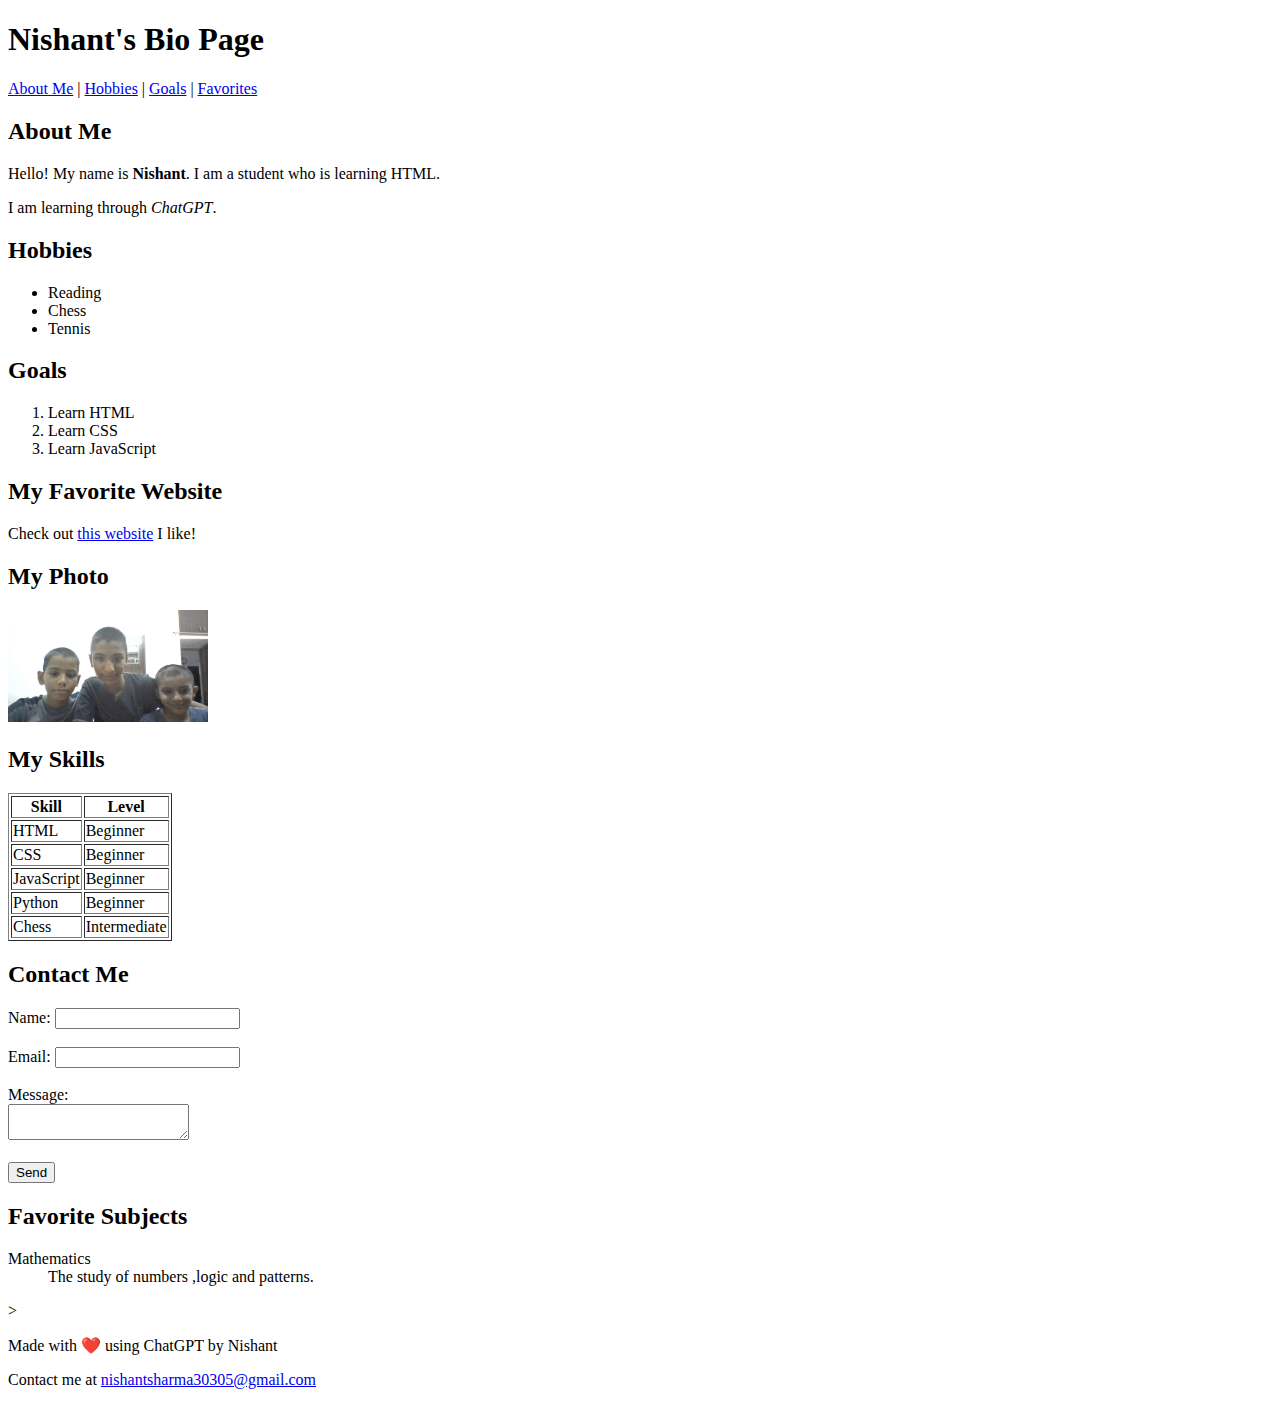
<file: index.html>
<!DOCTYPE html>
<html lang="en">
<head>
    <meta charset="UTF-8">
    <meta name="viewport" content="width=device-width, initial-scale=1.0">
    <title>My First Page</title>
</head>
<body>
    <header>
        <h1>Nishant's Bio Page</h1>
        <nav>
            <a href="#about">About Me</a> |
            <a href="#hobbies">Hobbies</a> |
            <a href="#goals">Goals</a> |
            <a href="#favorites">Favorites</a>
        </nav>
    </header>

    <main>
        <section id="about">
            <h2>About Me</h2>
            <p>Hello! My name is <strong>Nishant</strong>. I am a student who is learning HTML.</p>
            <p>I am learning through <em>ChatGPT</em>.</p>
        </section>
        
        <section id="hobbies">
            <h2>Hobbies</h2>
            <ul>
                <li>Reading</li>
                <li>Chess</li>
                <li>Tennis</li>
            </ul>
        </section>

        <section id="goals">
            <h2>Goals</h2>
            <ol>
                <li>Learn HTML</li>
                <li>Learn CSS</li>
                <li>Learn JavaScript</li>
            </ol>
        </section>

        <section id="favorites">
            <h2>My Favorite Website</h2>
            <p>Check out <a href="https://www.google.com" target="_blank">this website</a> I like!</p>

            <h2>My Photo</h2>
            <img src="my_photo.jpg" alt="Photo of Nishant" width="200">
        </section>

        <h2>My Skills</h2>
        <table border="1">
            <tr>
                <th>Skill</th>
                <th>Level</th>
            </tr>
            <tr>
                <td>HTML</td>
                <td>Beginner</td>
            </tr>
            <tr>
                <td>CSS</td>
                <td>Beginner</td>
            </tr>
            <tr>
                <td>JavaScript</td>
                <td>Beginner</td>
            </tr>
            <tr>
                <td>Python</td>
                <td>Beginner</td>
            </tr>
            <tr>
                <td>Chess</td>
                <td>Intermediate</td>
            </tr>
        </table>

        <h2>Contact Me</h2>
        <form>
            <label for="name">Name:</label>
            <input type="text" id="name" name="name"><br><br>

            <label for="email">Email:</label>
            <input type="email" id="email" name="email"><br><br>

            <label for="message">Message:</label><br>
            <textarea id="message" name="message"></textarea><br><br>

            <button type="submit">Send</button>
        </form>

        <section id="subjects">
            <h2>Favorite Subjects</h2>
            <dl>
                <dt>Mathematics</dt>
                <dd>The study of numbers ,logic and patterns.</dd>
            </dl>
        </section>>

    </main>

    <footer>
        <p>Made with ❤️ using ChatGPT by Nishant</p>
        <p>Contact me at <a href="mailto:nishantsharma30305@gmail.com">nishantsharma30305@gmail.com</a></p>
    </footer>
</body>
</html>
</file>
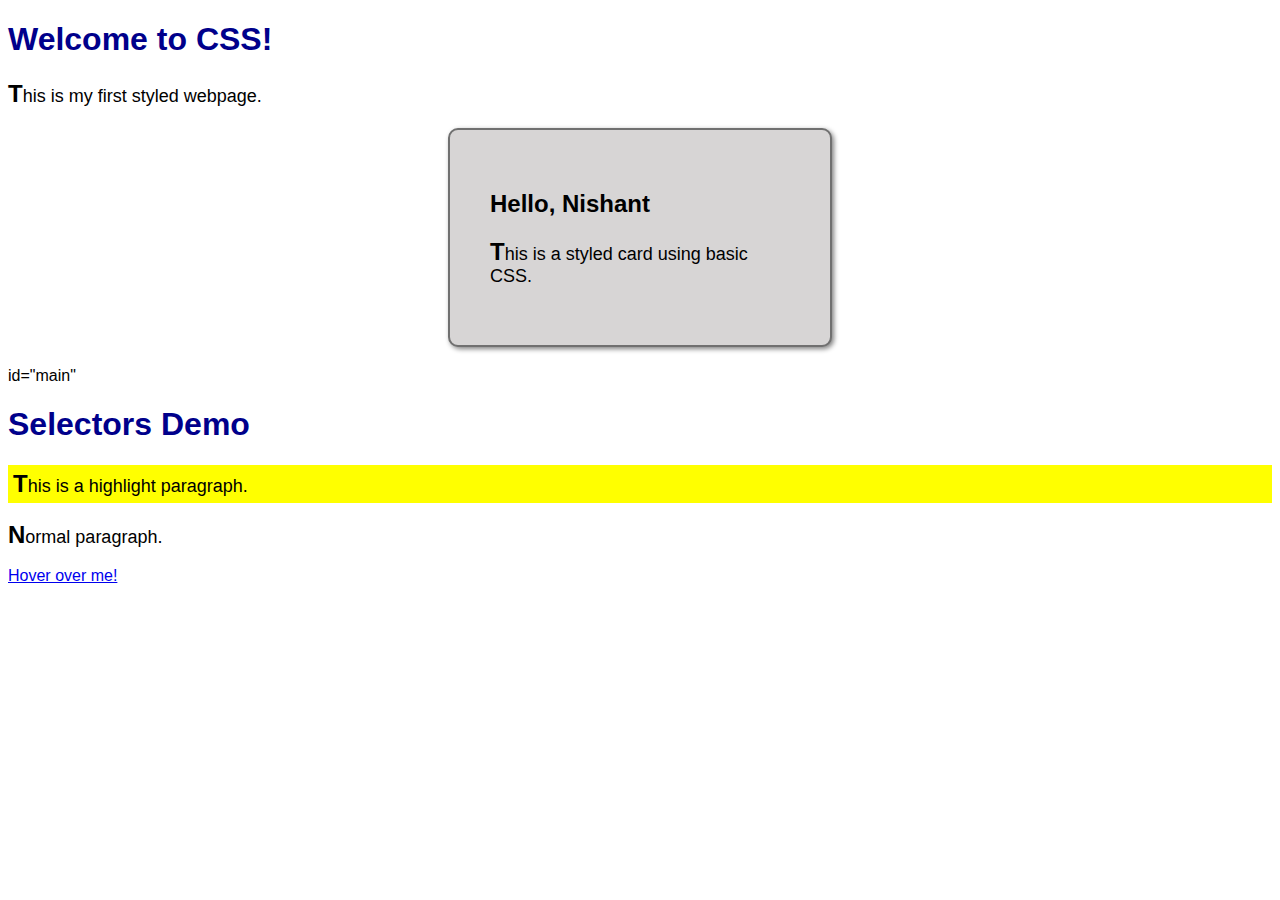
<file: CSS_Basics/index.html>
<!DOCTYPE html>
<html lang="en">
<head>
    <meta charset="UTF-8">
    <meta name="viewpoint" content="width=device-width,initial-scale=1.0">
    <title><CSS Baiscs Demo</title>
    <link rel="stylesheet" href="style.css">
</head>
<body>
    <h1>Welcome to CSS!</h1>
    <p>This is my first styled webpage.</p>

    <div class="card">
        <h2>Hello, Nishant</h2>
        <p>This is a styled card using basic CSS.</p>
    </div>

    <div> id="main"
        <h1>Selectors Demo</h1>
        <p class="highlight">This is a highlight paragraph.</p>
        <p>Normal paragraph.</p>
        <a href="#">Hover over me!</a>
    </div>
</body>
</html>
</file>
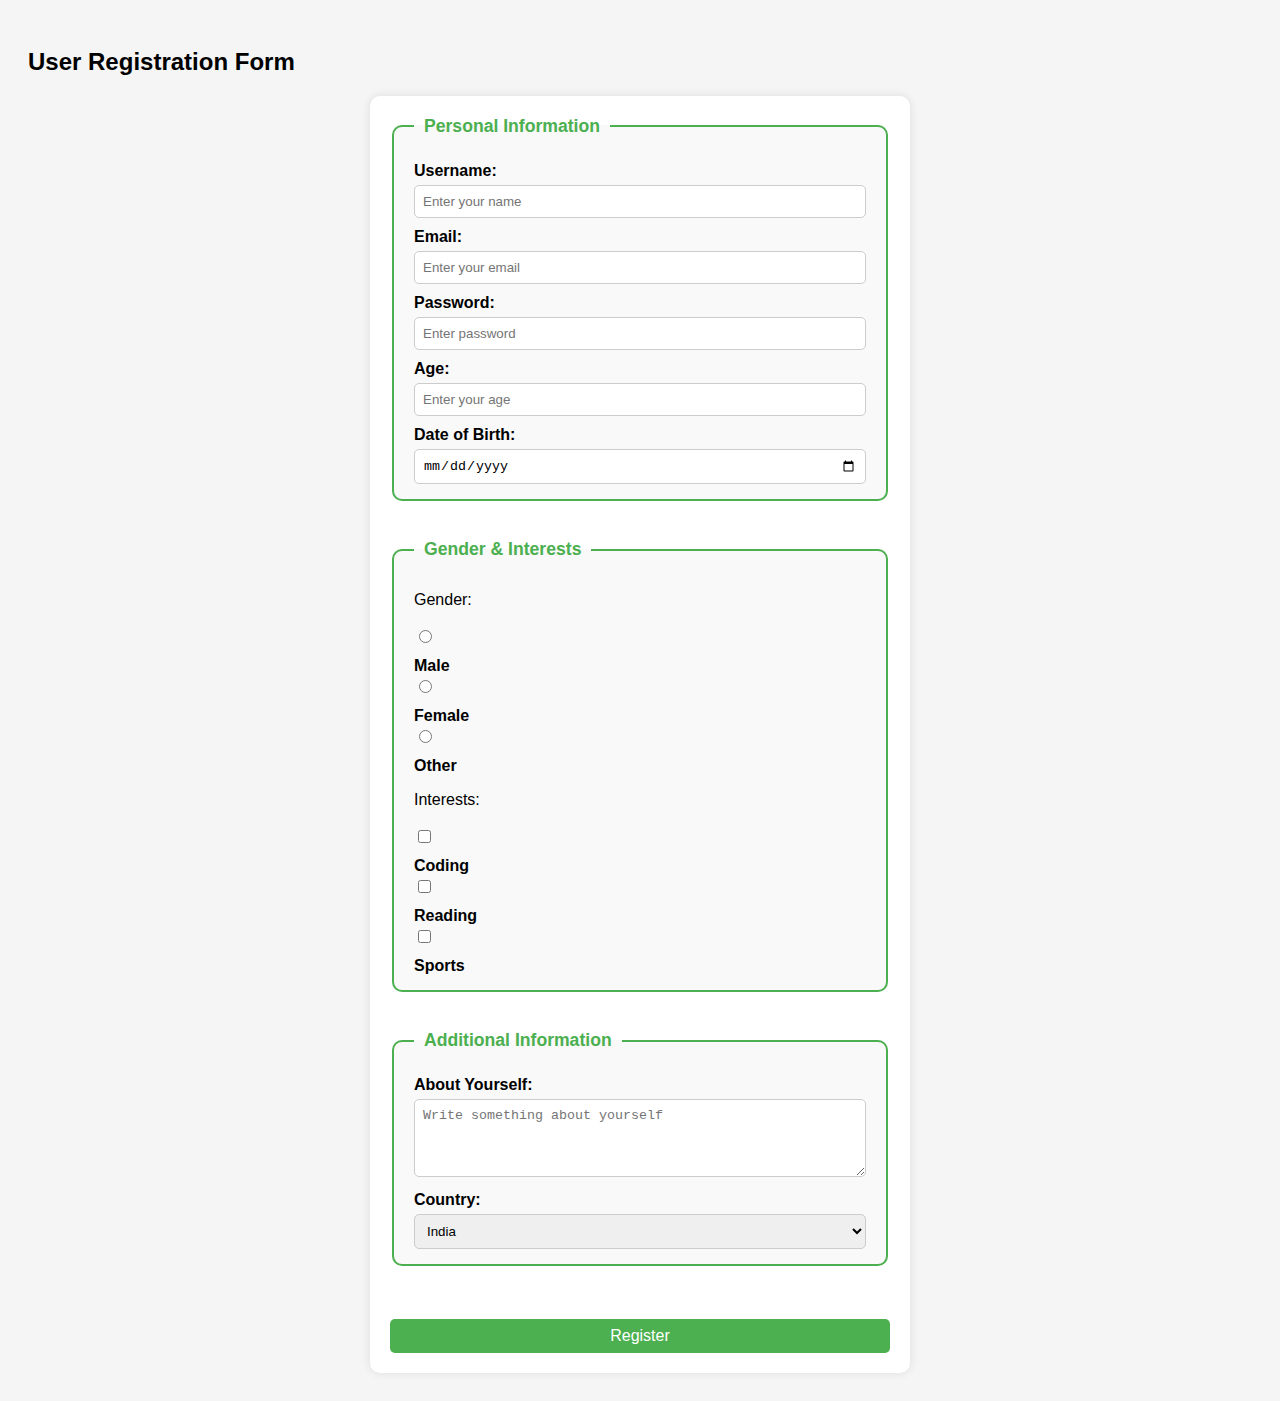
<file: form_html.html>
<!DOCTYPE html>
<html lang="en">
<head>
    <meta charset="UTF-8">
    <meta name="viewport" content="width=device-width, initial-scale=1.0">
    <title>Form Practice</title>
    <style>
        body {
            font-family: Arial, sans-serif;
            background-color: #f5f5f5;
            padding: 20px;
        }

        form {
            background-color: white;
            padding: 20px;
            max-width: 500px;
            margin: auto;
            border-radius: 10px;
            box-shadow: 0 0 10px rgba(0,0,0,0.1);
        }

        label {
            display: block;
            margin-top: 10px;
            font-weight: bold;
        }

        input, select, textarea {
            width: 100%;
            padding: 8px;
            margin-top: 5px;
            border-radius: 5px;
            border: 1px solid #ccc;
            box-sizing: border-box;
        }

        input[type="radio"], input[type="checkbox"] {
            width: auto;
            margin-right: 5px;
        }

        input[type="submit"] {
            background-color: #4CAF50;
            color: white;
            border: none;
            cursor: pointer;
            margin-top: 15px;
            font-size: 16px;
        }

        input[type="submit"]:hover {
            background-color: #45a049;
        }
        /* Style fieldset */
        fieldset {
            border: 2px solid #4CAF50;  /* green border */
            border-radius: 10px;
            padding: 15px 20px;
            margin-bottom: 20px;
            background-color: #f9f9f9;
        }

        /* Style legend */
        legend {
            font-weight: bold;
            font-size: 1.1em;
            padding: 0 10px;
            color: #4CAF50;
        }

        /* Adjust spacing for inputs inside fieldset */
        fieldset input, fieldset select, fieldset textarea {
            margin-top: 5px;
        }
            
    </style>
</head>
<body>

    <h2>User Registration Form</h2>

    <form>
        <!-- Personal Information -->
        <fieldset>
          <legend>Personal Information</legend>
          <label for="username">Username:</label>
          <input type="text" id="username" name="username" placeholder="Enter your name" required>
      
          <label for="email">Email:</label>
          <input type="email" id="email" name="email" placeholder="Enter your email" required>
      
          <label for="password">Password:</label>
          <input type="password" id="password" name="password" placeholder="Enter password" required>
      
          <label for="age">Age:</label>
          <input type="number" id="age" name="age" min="10" max="100" placeholder="Enter your age">
      
          <label for="dob">Date of Birth:</label>
          <input type="date" id="dob" name="dob">
        </fieldset><br>
      
        <!-- Gender & Interests -->
        <fieldset>
          <legend>Gender & Interests</legend>
          <p>Gender:</p>
          <input type="radio" id="male" name="gender" value="male">
          <label for="male">Male</label>
          <input type="radio" id="female" name="gender" value="female">
          <label for="female">Female</label>
          <input type="radio" id="other" name="gender" value="other">
          <label for="other">Other</label>
      
          <p>Interests:</p>
          <input type="checkbox" id="coding" name="interest" value="coding">
          <label for="coding">Coding</label>
          <input type="checkbox" id="reading" name="interest" value="reading">
          <label for="reading">Reading</label>
          <input type="checkbox" id="sports" name="interest" value="sports">
          <label for="sports">Sports</label>
        </fieldset><br>
      
        <!-- Additional Information -->
        <fieldset>
          <legend>Additional Information</legend>
          <label for="about">About Yourself:</label>
          <textarea id="about" name="about" rows="4" cols="40" placeholder="Write something about yourself"></textarea>
      
          <label for="country">Country:</label>
          <select id="country" name="country">
            <option value="india">India</option>
            <option value="usa">USA</option>
            <option value="uk">UK</option>
            <option value="other">Other</option>
          </select>
        </fieldset><br>
      
        <input type="submit" value="Register">
      </form>
      

</body>
</html>
</file>
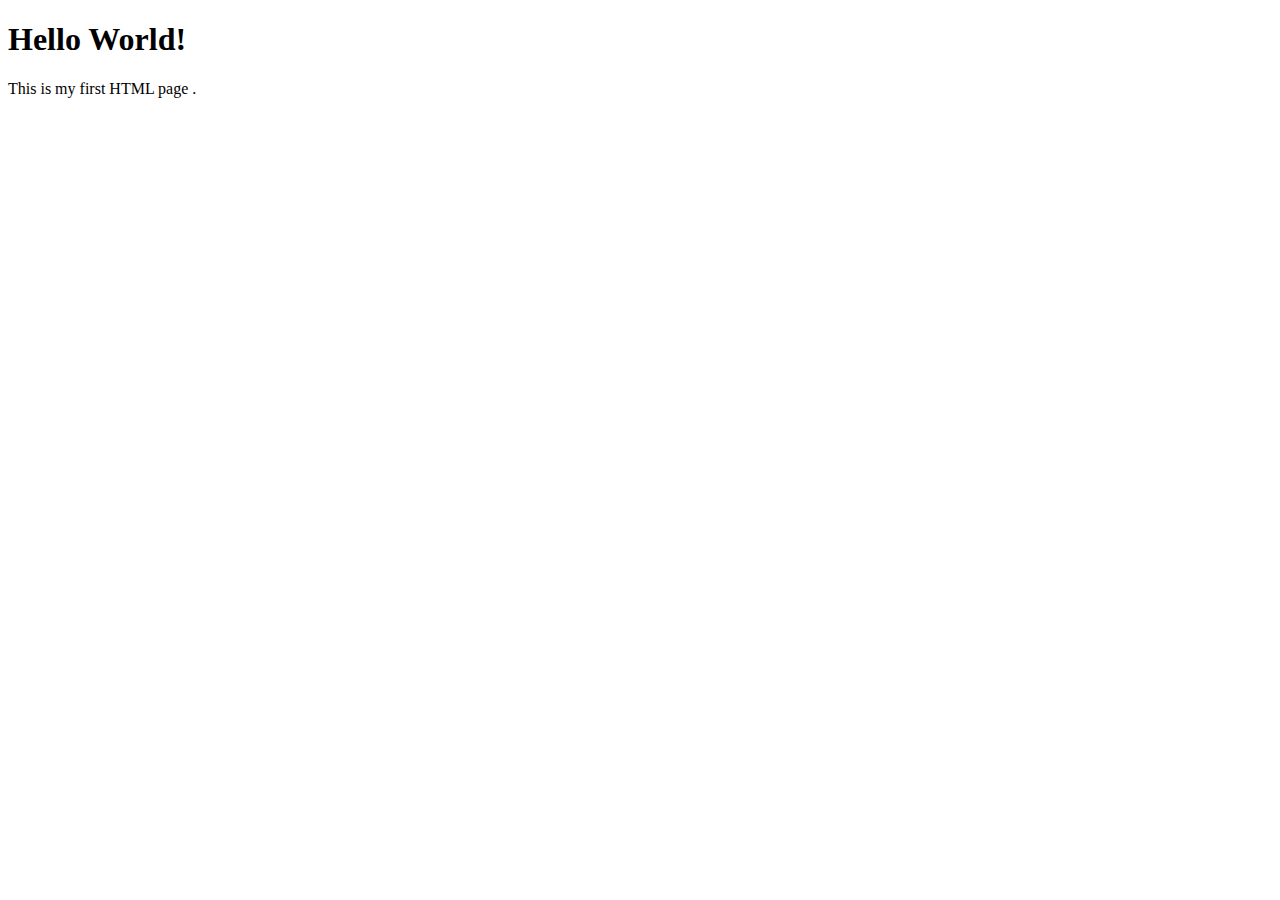
<file: learninghtml.html>
<!DOCTYPE html>
<html lang="eng">
    <head>
        <meta charset="UTF-8">
        <meta name="viewport" content="width=device-width,initial=scale=1.0">
        <title>My First Page</title>
    <head>
    <body>
        <h1>Hello World!</h1>
        <p>This is my first HTML page .</p>
    <body>
<html>
</file>
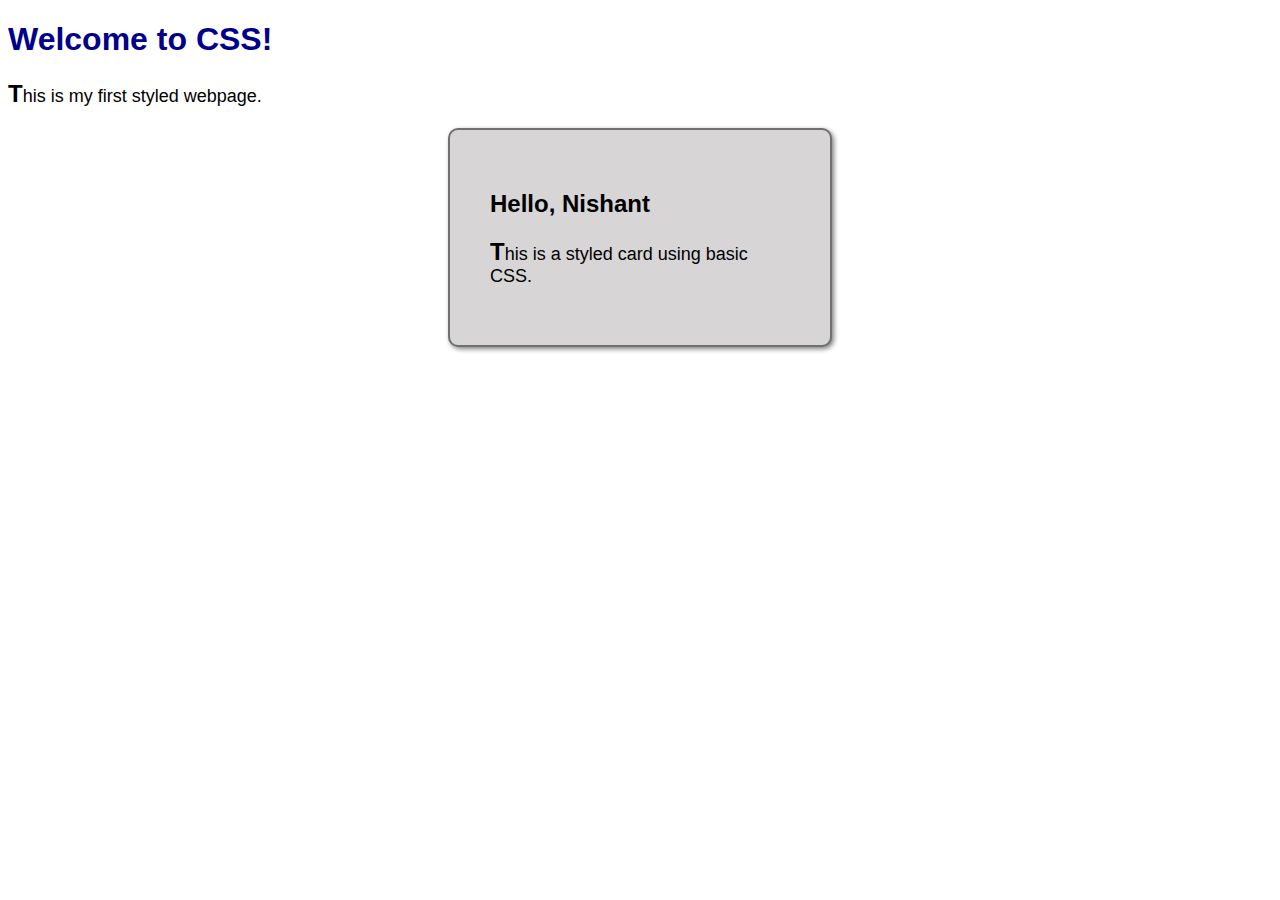
<file: CSS_Basics/css_foundation.html>
<!DOCTYPE html>
<html lang="en">
<head>
    <meta charset="UTF-8">
    <meta name="viewpoint" content="width=device-width,initial-scale=1.0">
    <title><CSS Baiscs Demo</title>
    <link rel="stylesheet" href="style.css">
</head>
<body>
    <h1>Welcome to CSS!</h1>
    <p>This is my first styled webpage.</p>

    <div class="card">
        <h2>Hello, Nishant</h2>
        <p>This is a styled card using basic CSS.</p>
    </div>
</body>
</html>
</file>
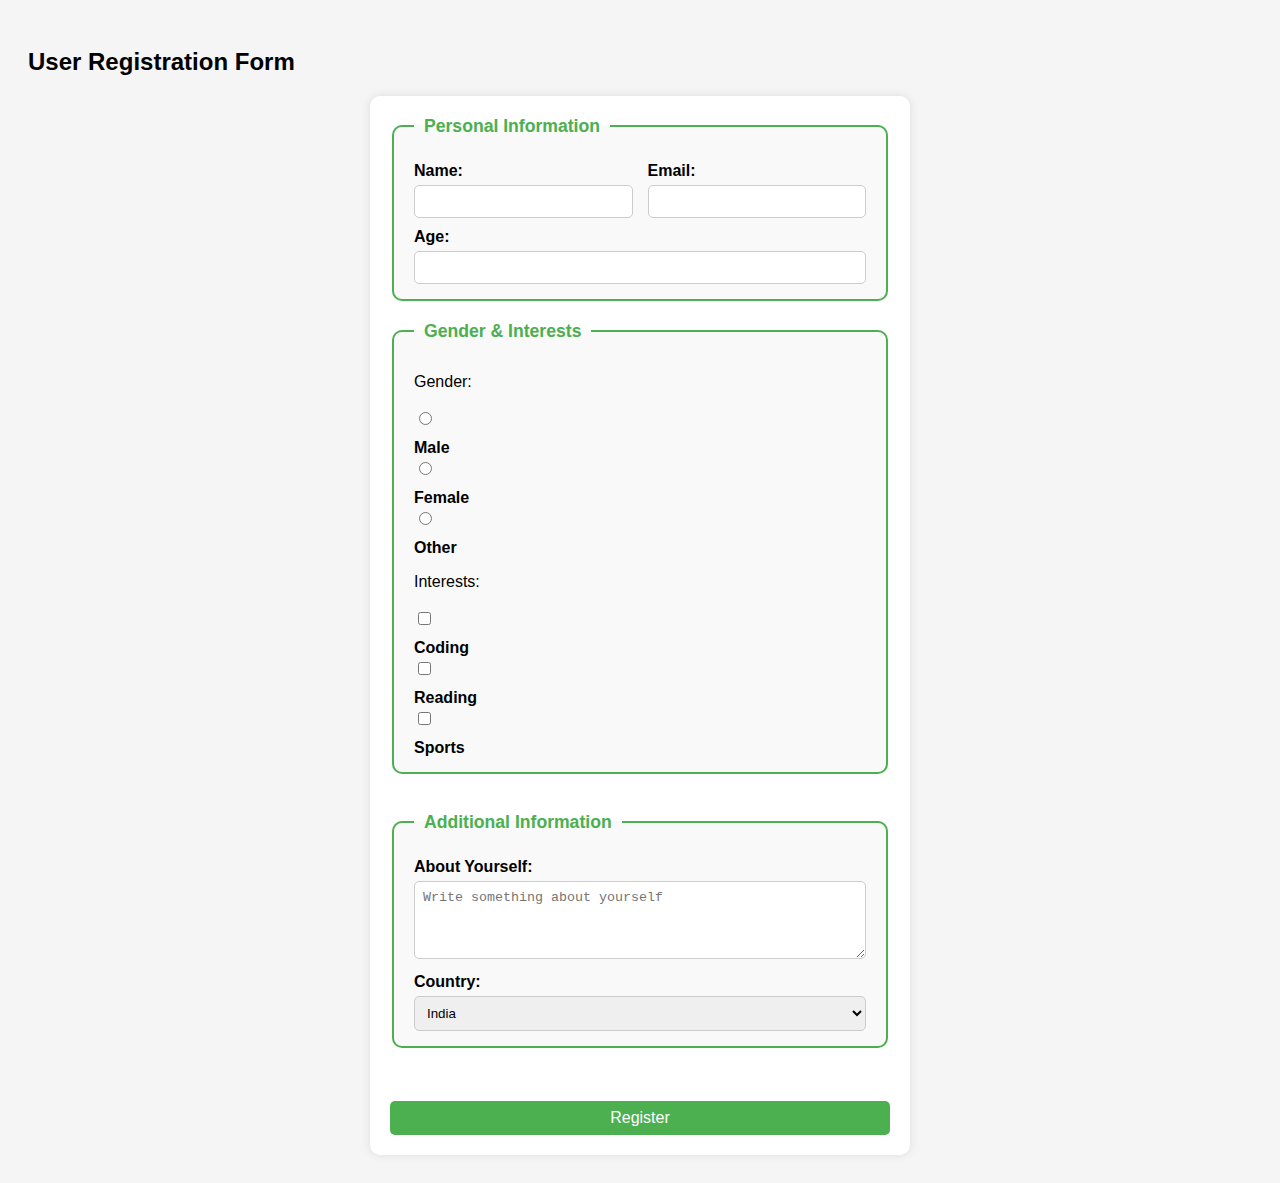
<file: HTML/form_html.html>
<!DOCTYPE html>
<html lang="en">
<head>
    <meta charset="UTF-8">
    <meta name="viewport" content="width=device-width, initial-scale=1.0">
    <title>Form Practice</title>
    <style>
        body {
            font-family: Arial, sans-serif;
            background-color: #f5f5f5;
            padding: 20px;
        }

        form {
            background-color: white;
            padding: 20px;
            max-width: 500px;
            margin: auto;
            border-radius: 10px;
            box-shadow: 0 0 10px rgba(0,0,0,0.1);
        }

        label {
            display: block;
            margin-top: 10px;
            font-weight: bold;
        }

        input, select, textarea {
            width: 100%;
            padding: 8px;
            margin-top: 5px;
            border-radius: 5px;
            border: 1px solid #ccc;
            box-sizing: border-box;
        }

        input[type="radio"], input[type="checkbox"] {
            width: auto;
            margin-right: 5px;
        }

        input[type="submit"] {
            background-color: #4CAF50;
            color: white;
            border: none;
            cursor: pointer;
            margin-top: 15px;
            font-size: 16px;
        }

        input[type="submit"]:hover {
            background-color: #45a049;
        }
        /* Style fieldset */
        fieldset {
            border: 2px solid #4CAF50;  /* green border */
            border-radius: 10px;
            padding: 15px 20px;
            margin-bottom: 20px;
            background-color: #f9f9f9;
        }

        /* Style legend */
        legend {
            font-weight: bold;
            font-size: 1.1em;
            padding: 0 10px;
            color: #4CAF50;
        }

        /* Adjust spacing for inputs inside fieldset */
        fieldset input, fieldset select, fieldset textarea {
            margin-top: 5px;
        }
        /* Two-column layout */
        .form-row {
            display: flex;
            gap: 15px;  /* space between columns */
        }

        .form-row div {
            flex: 1;  /* makes both columns equal width */
        }

            
    </style>
</head>
<body>

    <h2>User Registration Form</h2>

    <form>
        <!-- Personal Information -->
        <fieldset>
            <legend>Personal Information</legend>
        
            <div class="form-row">
                <div>
                    <label for="name">Name:</label>
                    <input type="text" id="name" name="name">
                </div>
        
                <div>
                    <label for="email">Email:</label>
                    <input type="email" id="email" name="email">
                </div>
            </div>
        
            <label for="age">Age:</label>
            <input type="number" id="age" name="age">
        </fieldset>
        
      
        <!-- Gender & Interests -->
        <fieldset>
          <legend>Gender & Interests</legend>
          <p>Gender:</p>
          <input type="radio" id="male" name="gender" value="male">
          <label for="male">Male</label>
          <input type="radio" id="female" name="gender" value="female">
          <label for="female">Female</label>
          <input type="radio" id="other" name="gender" value="other">
          <label for="other">Other</label>
      
          <p>Interests:</p>
          <input type="checkbox" id="coding" name="interest" value="coding">
          <label for="coding">Coding</label>
          <input type="checkbox" id="reading" name="interest" value="reading">
          <label for="reading">Reading</label>
          <input type="checkbox" id="sports" name="interest" value="sports">
          <label for="sports">Sports</label>
        </fieldset><br>
      
        <!-- Additional Information -->
        <fieldset>
          <legend>Additional Information</legend>
          <label for="about">About Yourself:</label>
          <textarea id="about" name="about" rows="4" cols="40" placeholder="Write something about yourself"></textarea>
      
          <label for="country">Country:</label>
          <select id="country" name="country">
            <option value="india">India</option>
            <option value="usa">USA</option>
            <option value="uk">UK</option>
            <option value="other">Other</option>
          </select>
        </fieldset><br>
      
        <input type="submit" value="Register">
      </form>
      <script>
        // Select the form element
        const form = document.querySelector("form");
    
        // Add event listener for form submission
        form.addEventListener("submit", function(event) {
            event.preventDefault(); // Stop actual submission
            alert("🎉 Form submitted successfully!🎉");
            form.reset(); // Clears all input fields after submit
        });
    </script>
    
</body>
</html>
</file>
<file: CSS_Basics/style.css>
body {
    background-color: #ffffff;
    font-family: Arial, sans-serif;
    text-align: left;
}

h1{
    color: #000000;
    font-size: 32px;
}

p{
    color: #000000;
    font-size: 18px;
}

.card{
    background-color: rgb(215, 213, 213);
    border: 2px solid #707070;
    border-radius: 10px;
    width: 300px;
    margin: 20px auto;
    padding: 40px;
    box-shadow: 2px 2px 5px gray;
}
/*Element selector*/
h1{ color: darkblue;}

/*Class Selector*/
.highlight {background-color: yellow;padding: 5px;}

/*ID Selector*/
#main {border: 2px solid black; padding: 10px;}

/*Descendent selector*/
#main p{font-size: 18px;}

/* Pseudo-class */
a:hover { color: red; }

/* Pseudo-element */
p::first-letter { font-size: 24px; font-weight: bold; }
</file>
